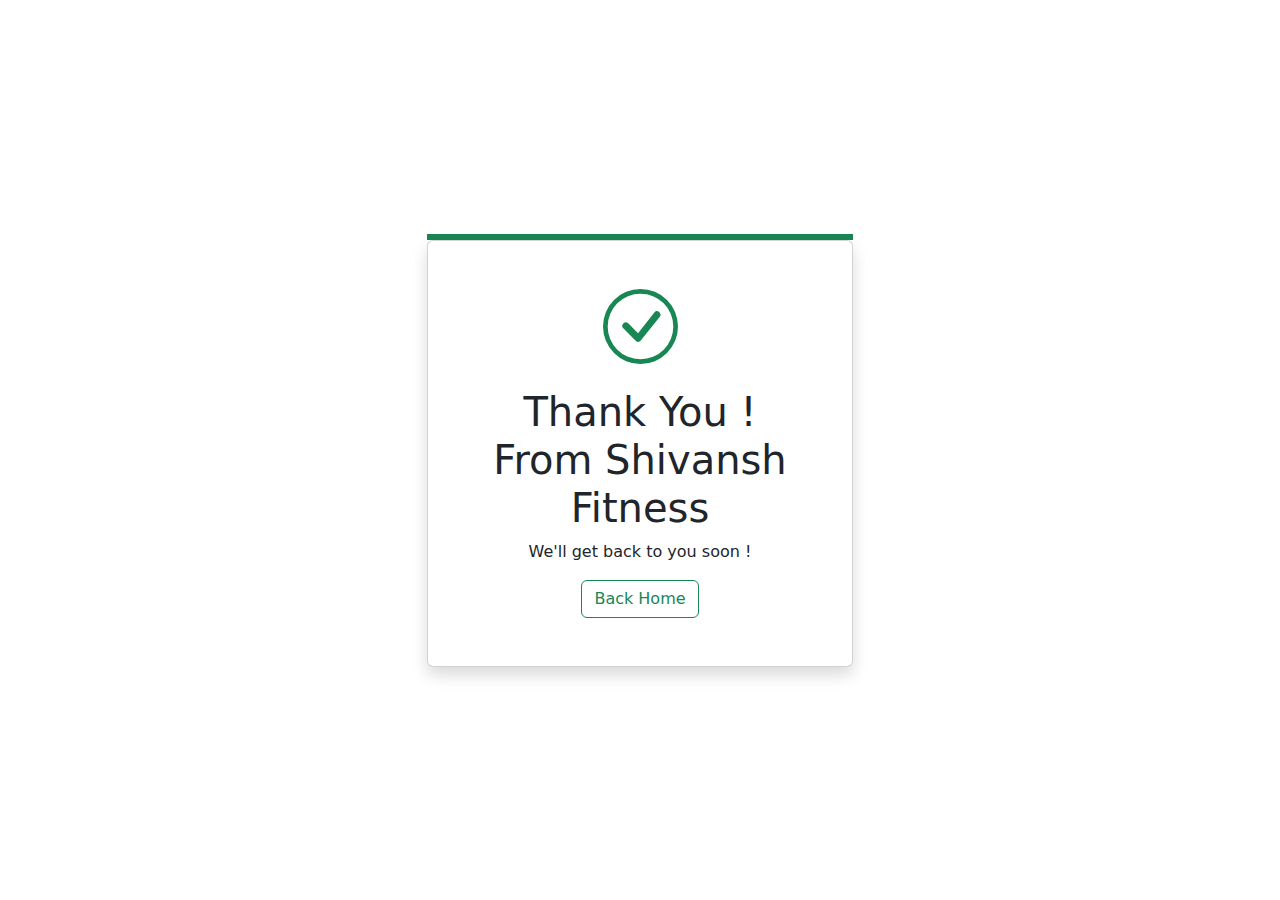
<file: thankyou.html>
<!DOCTYPE html>
<html lang="en">

    <head>
        <meta charset="UTF-8">
        <meta http-equiv="X-UA-Compatible" content="IE=edge">
        <meta name="viewport" content="width=device-width, initial-scale=1.0">
        <title>Thank You</title>
        <link href="https://cdn.jsdelivr.net/npm/bootstrap@5.2.0/dist/css/bootstrap.min.css" rel="stylesheet">
    </head>

    <body>
        <div class="vh-100 d-flex justify-content-center align-items-center">
            <div class="col-md-4">
                <div class="border border-3 border-success"></div>
                <div class="card  bg-white shadow p-5">
                    <div class="mb-4 text-center">
                        <svg xmlns="http://www.w3.org/2000/svg" class="text-success" width="75" height="75"
                            fill="currentColor" class="bi bi-check-circle" viewBox="0 0 16 16">
                            <path d="M8 15A7 7 0 1 1 8 1a7 7 0 0 1 0 14zm0 1A8 8 0 1 0 8 0a8 8 0 0 0 0 16z" />
                            <path
                                d="M10.97 4.97a.235.235 0 0 0-.02.022L7.477 9.417 5.384 7.323a.75.75 0 0 0-1.06 1.06L6.97 11.03a.75.75 0 0 0 1.079-.02l3.992-4.99a.75.75 0 0 0-1.071-1.05z" />
                        </svg>
                    </div>
                    <div class="text-center">
                        <h1>Thank You ! From Shivansh Fitness</h1>
                        <p>We'll get back to you soon ! </p>
                     <a href="index.html"><button type="button" class="btn btn-outline-success">Back Home</button></a> 
                    </div>
                </div>
            </div>
        </div>
    </body>

</html>
</file>
